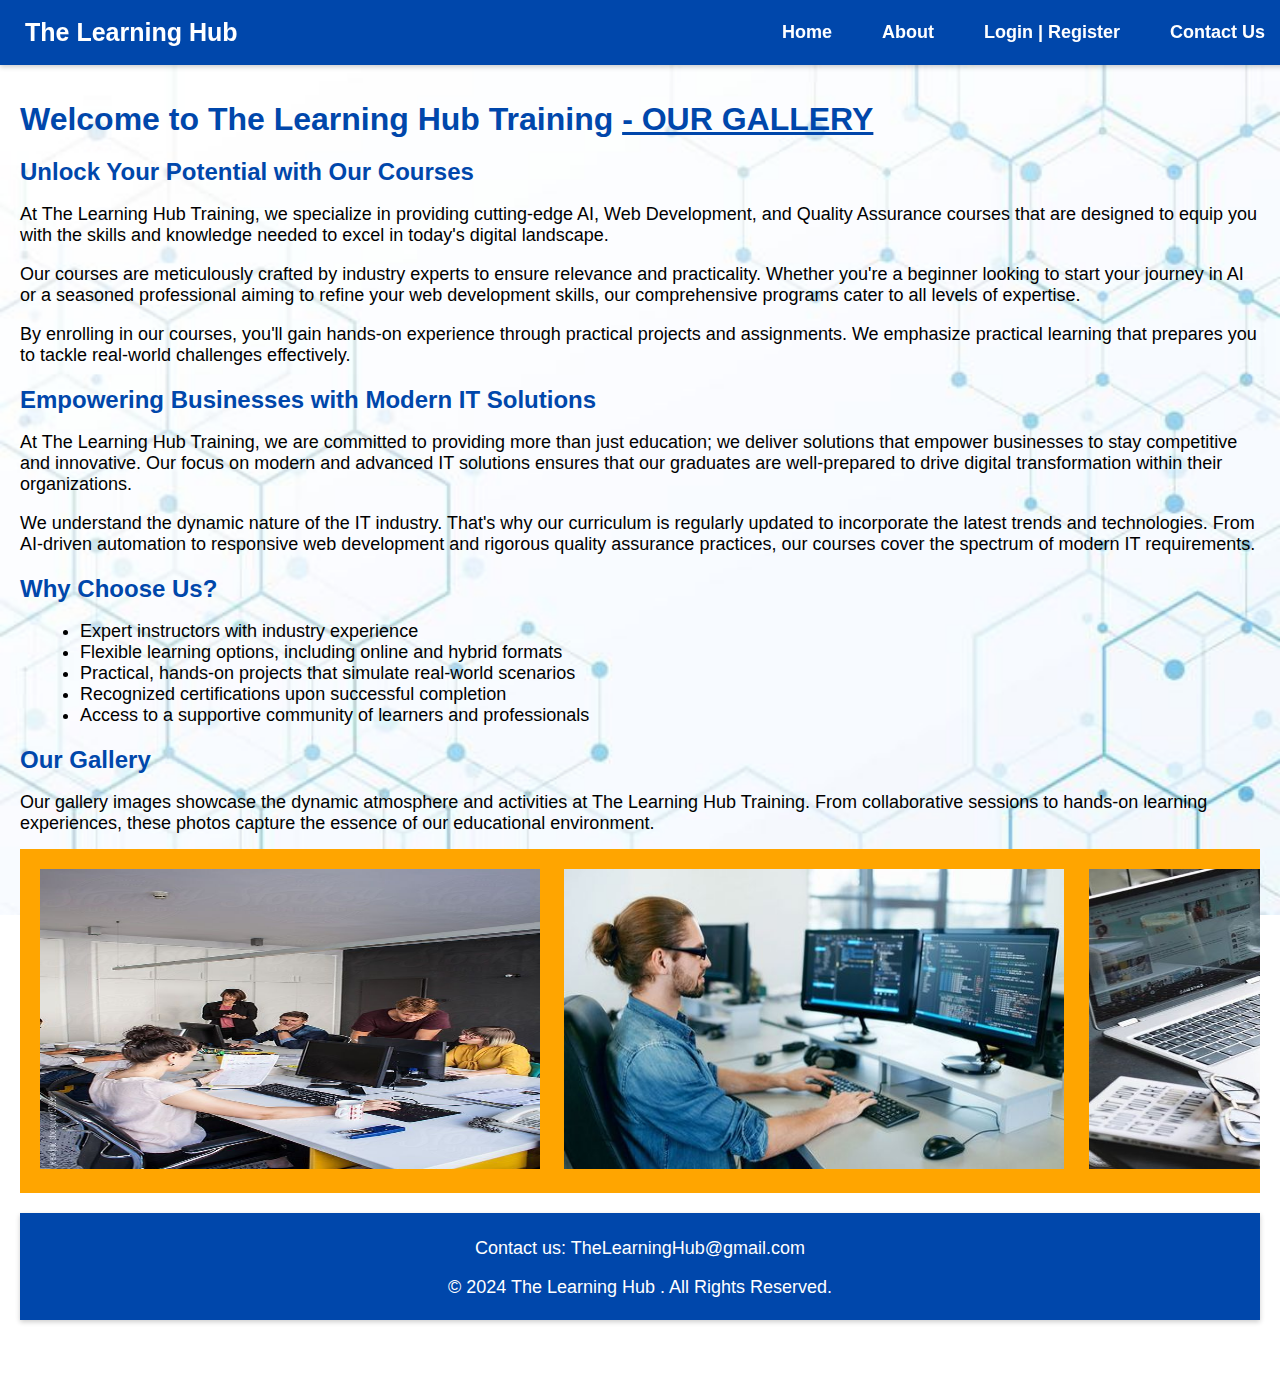
<file: index.html>
<!DOCTYPE html>
<html lang="en">
<head>
    <meta charset="UTF-8">
    <meta name="viewport" content="width=device-width, initial-scale=1.0">
    <title>The Learning Hub</title>
    <link rel="stylesheet" href="styles.css">
</head>
<body>
    <header>
        <div class="header">
  <a href="#default" class="logo">The Learning Hub</a>
  <nav>
   
  <div class="header-right">
    <a href="index.html">Home</a>
    <a href="about.html">About</a>
    <a href="LoginRegister.html">Login | Register</a>
     <a href="contact.html">Contact Us</a>
    </nav>
  </div>
     
    </header>
    
    <section class="content">  
        <h1>Welcome to The Learning Hub Training  <a href="#gallery"> - OUR GALLERY</a></h1>
    </header>
    <section>
      <h2>Unlock Your Potential with Our Courses</h2>
      <p>At The Learning Hub Training, we specialize in providing cutting-edge AI, Web Development, and Quality Assurance courses that are designed to equip you with the skills and knowledge needed to excel in today's digital landscape.</p>
      <p>Our courses are meticulously crafted by industry experts to ensure relevance and practicality. Whether you're a beginner looking to start your journey in AI or a seasoned professional aiming to refine your web development skills, our comprehensive programs cater to all levels of expertise.</p>
      <p>By enrolling in our courses, you'll gain hands-on experience through practical projects and assignments. We emphasize practical learning that prepares you to tackle real-world challenges effectively.</p>
      <h2>Empowering Businesses with Modern IT Solutions</h2>
      <p>At The Learning Hub Training, we are committed to providing more than just education; we deliver solutions that empower businesses to stay competitive and innovative. Our focus on modern and advanced IT solutions ensures that our graduates are well-prepared to drive digital transformation within their organizations.</p>
      <p>We understand the dynamic nature of the IT industry. That's why our curriculum is regularly updated to incorporate the latest trends and technologies. From AI-driven automation to responsive web development and rigorous quality assurance practices, our courses cover the spectrum of modern IT requirements.</p>
      <h2>Why Choose Us?</h2>
      <ul>
        <li>Expert instructors with industry experience</li>
        <li>Flexible learning options, including online and hybrid formats</li>
        <li>Practical, hands-on projects that simulate real-world scenarios</li>
        <li>Recognized certifications upon successful completion</li>
        <li>Access to a supportive community of learners and professionals</li>
      </ul>
     
      <h2>Our Gallery</h2>
      <p>Our gallery images showcase the dynamic atmosphere and activities at The Learning Hub Training. From collaborative sessions to hands-on learning experiences, these photos capture the essence of our educational environment.</p>
<div class="scroll-container" id="gallery">
  <img src="imges/comp.jpg" alt="Company" width="500" height="300">
  <img src="imges/coom.jpg" alt="employee" width="500" height="300">
  <img src="imges/laptop.jpg" alt="laptop" width="500" height="300">
  <img src="imges/prog.jpg" alt="programming" width="500" height="300">
  <img src="imges/progman.jpg" alt="programming man " width="500" height="300">
</div>
    </section>

    <footer>
        <div class="footer-content">
            <p>Contact us: TheLearningHub@gmail.com</p>
        </div>
        <div class="copyright">
            <p>&copy; 2024 The Learning Hub . All Rights Reserved.</p>
        </div>
        
    </footer>
</body>
</html>
</file>
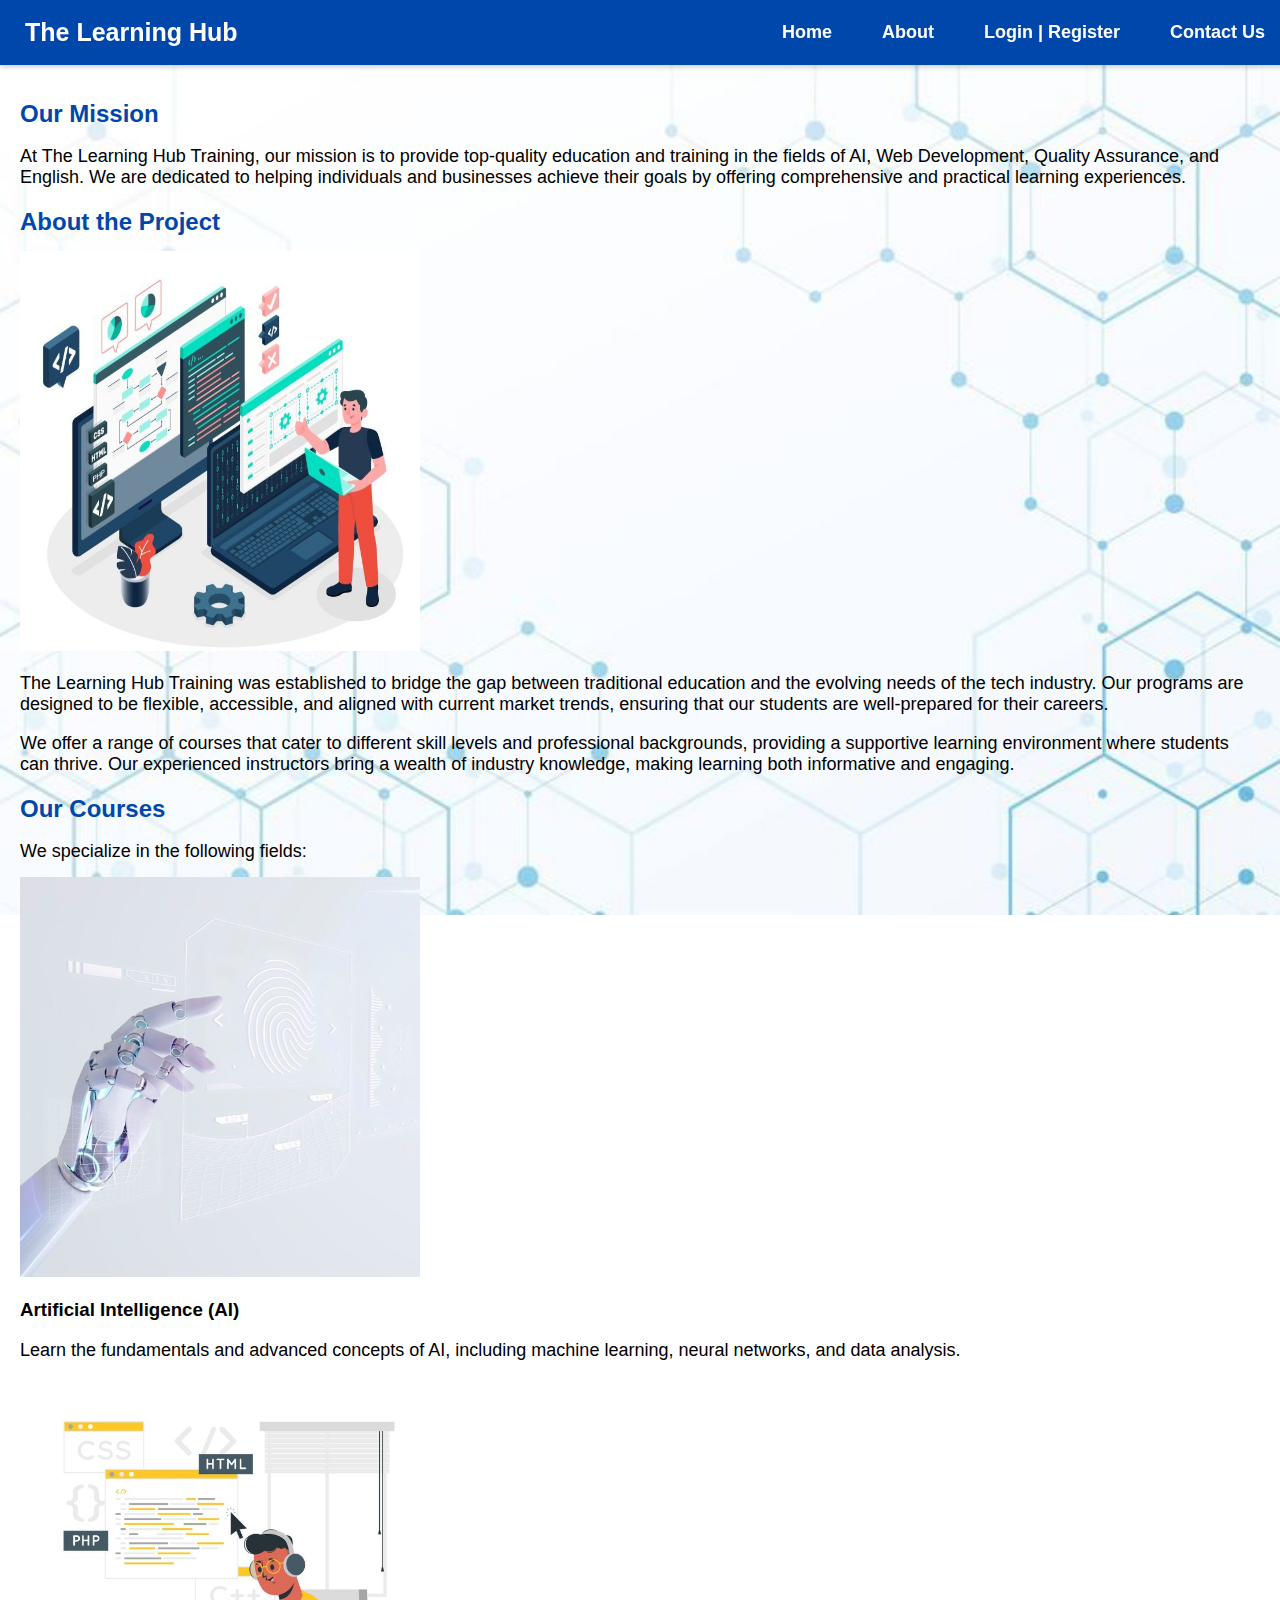
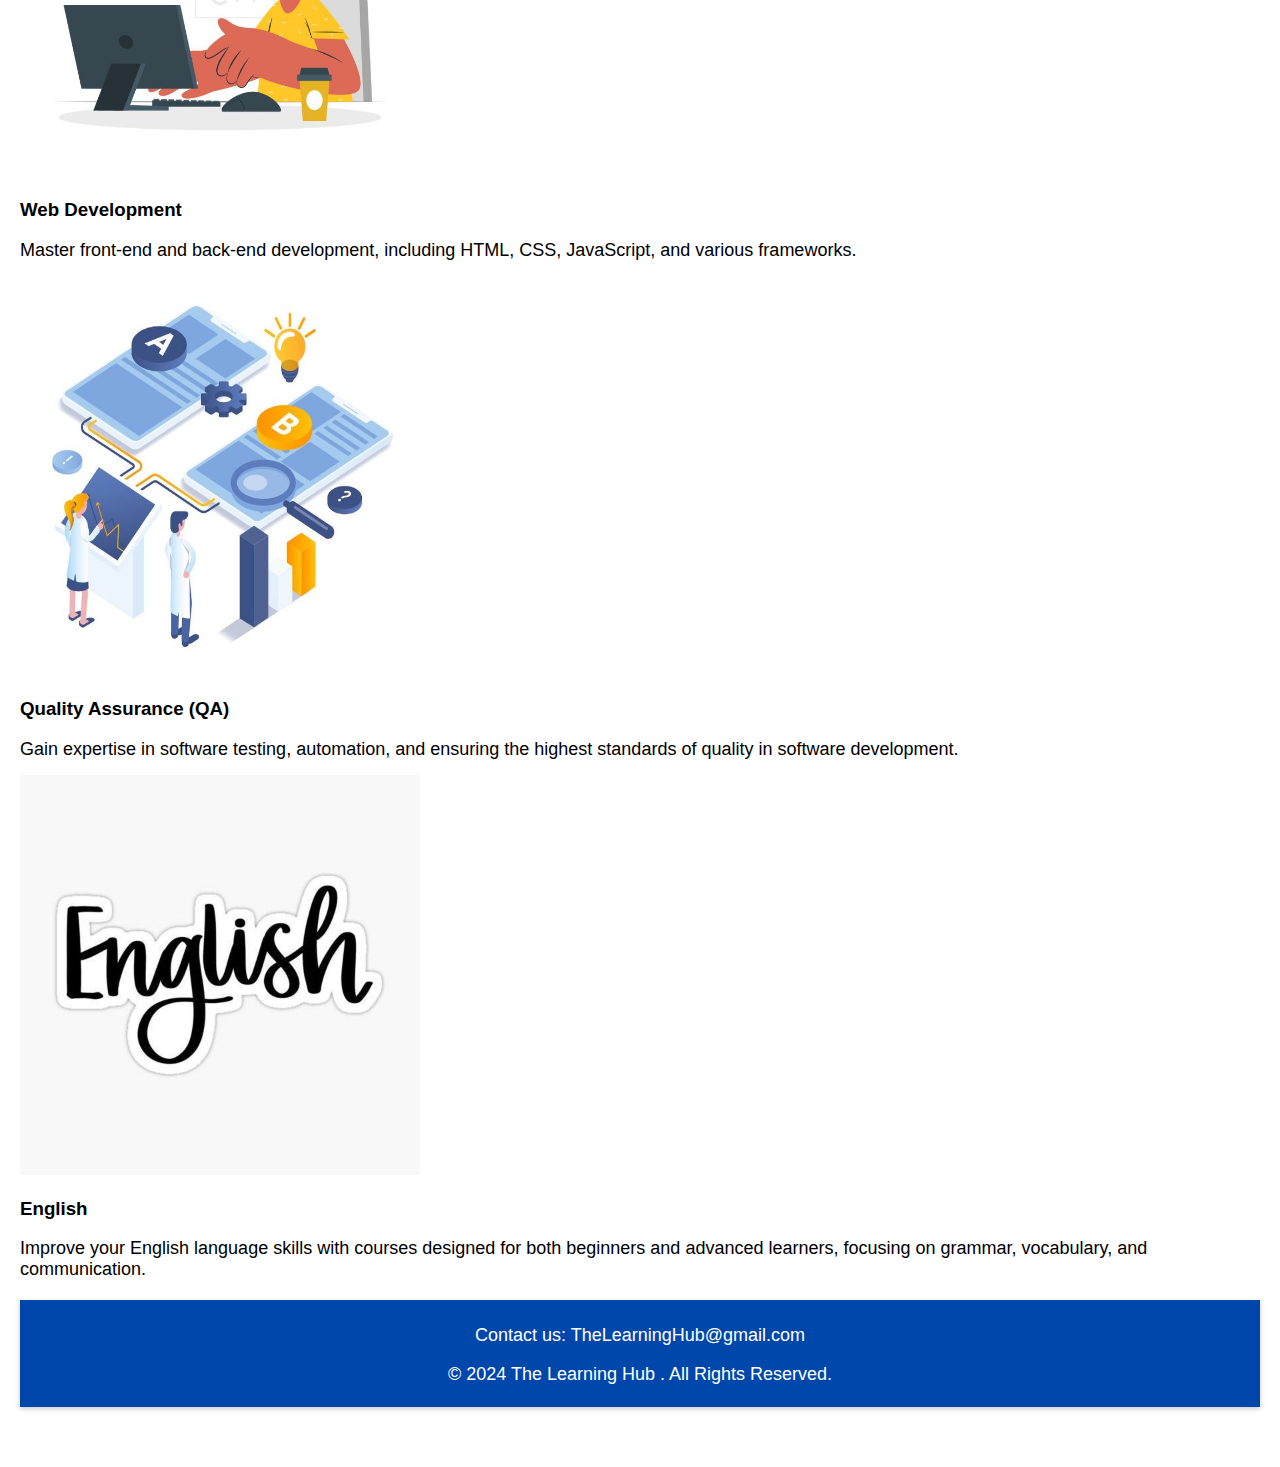
<file: about.html>
<!DOCTYPE html>
<html lang="en">
<head>
    <meta charset="UTF-8">
    <meta name="viewport" content="width=device-width, initial-scale=1.0">
    <title>The Learning Hub</title>
    <link rel="stylesheet" href="styles.css">
</head>
<body>
    <header>
        <div class="header">
  <a href="#default" class="logo">The Learning Hub</a>
  <nav>
  <div class="header-right">
    <a href="index.html">Home</a>
    <a href="about.html">About</a>
    <a href="LoginRegister.html">Login | Register</a>
     <a href="contact.html">Contact Us</a>
    </nav>
  </div>
     
    </header>
    
    <section class="content">
       
            <section>
                <h2>Our Mission</h2>
                <p>At The Learning Hub Training, our mission is to provide top-quality education and training in the fields of AI, Web Development, Quality Assurance, and English. We are dedicated to helping individuals and businesses achieve their goals by offering comprehensive and practical learning experiences.</p>
            </section>
            <section>
                <h2>About the Project</h2>
                <img src="imges/Python Full Stack Developer Training in Hyderabad.jpg" alt="Learning Hub Training"   width="400" height="400">
                
                <p>The Learning Hub Training was established to bridge the gap between traditional education and the evolving needs of the tech industry. Our programs are designed to be flexible, accessible, and aligned with current market trends, ensuring that our students are well-prepared for their careers.</p>
                <p>We offer a range of courses that cater to different skill levels and professional backgrounds, providing a supportive learning environment where students can thrive. Our experienced instructors bring a wealth of industry knowledge, making learning both informative and engaging.</p>
            </section>
            <section>
                <h2>Our Courses</h2>
                <p>We specialize in the following fields:</p>
                <div class="course">
                    <img src="imges/ai.jpg" alt="Artificial Intelligence"  width="400" height="400">
                    <div class="description">
                        <h3>Artificial Intelligence (AI)</h3>
                        <p>Learn the fundamentals and advanced concepts of AI, including machine learning, neural networks, and data analysis.</p>
                    </div>
                </div>
                <div class="course">
                    <img src="imges/web.jpg" alt="Web Development"   width="400" height="400">
                    <div class="description">
                        <h3>Web Development</h3>
                        <p>Master front-end and back-end development, including HTML, CSS, JavaScript, and various frameworks.</p>
                    </div>
                </div>
                <div class="course">
                    <img src="imges/Software Testing Services – Software QA Company.jpg" alt="Quality Assurance"  width="400" height="400">
                    <div class="description">
                        <h3>Quality Assurance (QA)</h3>
                        <p>Gain expertise in software testing, automation, and ensuring the highest standards of quality in software development.</p>
                    </div>
                </div>
                <div class="course">
                    <img src="imges/download.jpg" alt="English"  width="400" height="400" >
                    <div class="description">
                        <h3>English</h3>
                        <p>Improve your English language skills with courses designed for both beginners and advanced learners, focusing on grammar, vocabulary, and communication.</p>
                    </div>
                </div>
          
    

    <footer>
        <div class="footer-content">
            <p>Contact us: TheLearningHub@gmail.com</p>
        </div>
        <div class="copyright">
            <p>&copy; 2024 The Learning Hub . All Rights Reserved.</p>
        </div>
    </footer>
</body>
</html>
</file>
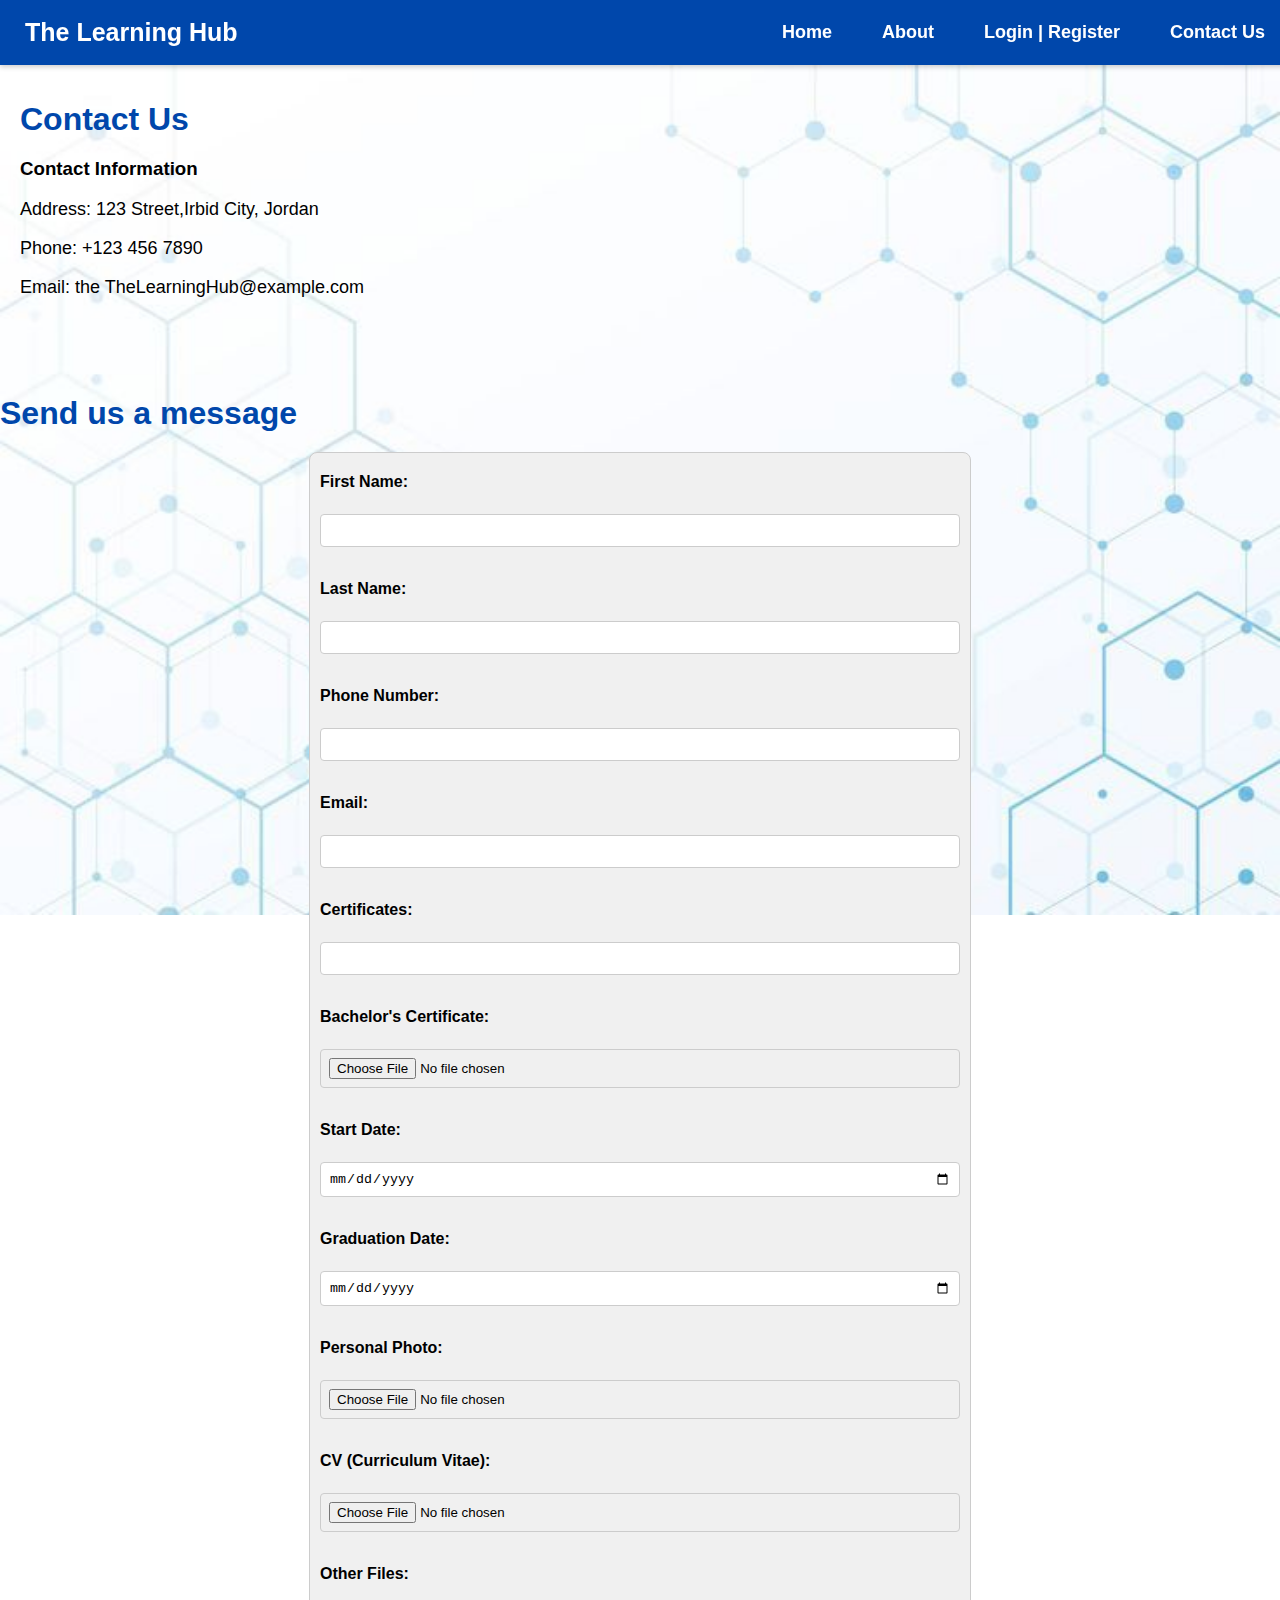
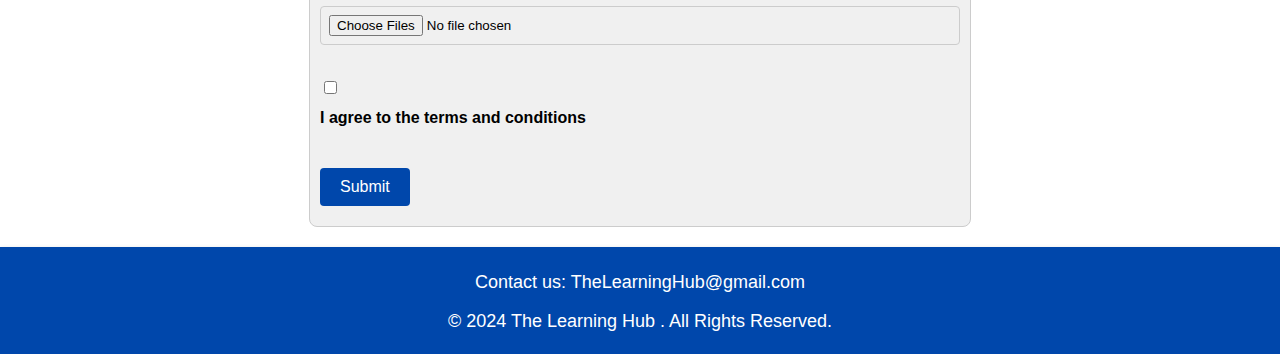
<file: contact.html>
<!DOCTYPE html>
<html lang="en">
<head>
    <meta charset="UTF-8">
    <meta name="viewport" content="width=device-width, initial-scale=1.0">
    <title>The Learning Hub</title>
    <link rel="stylesheet" href="styles.css">
</head>
<body>
    <header>
        <div class="header">
  <a href="#default" class="logo">The Learning Hub</a>
  <nav>
  <div class="header-right">
    <a href="index.html">Home</a>
    <a href="about.html">About</a>
    <a href="LoginRegister.html">Login | Register</a>
     <a href="contact.html">Contact Us</a>
    </nav>
  </div>
    </header>
    
   
   
    
    <section class="content" style="display: block ;" >
        <h1 >Contact Us</h1>
      <h3>Contact Information</h3>
      <p>Address: 123 Street,Irbid City, Jordan</p>
      <p>Phone: +123 456 7890</p>
      <p>Email: the TheLearningHub@example.com</p>
    </section >
    <h1 >Send us a message</h1>
    <form>
        <label for="firstName">First Name:</label><br>
        <input type="text" id="firstName" name="firstName" required><br><br>
    
        <label for="lastName">Last Name:</label><br>
        <input type="text" id="lastName" name="lastName" required><br><br>
    
        <label for="phone">Phone Number:</label><br>
        <input type="tel" id="phone" name="phone" required><br><br>
    
        <label for="email">Email:</label><br>
        <input type="email" id="email" name="email" required><br><br>
    
        <label for="certificates">Certificates:</label><br>
        <input type="text" id="certificates" name="certificates"><br><br>
    
        <label for="bachelorsCertificate">Bachelor's Certificate:</label><br>
        <input type="file" id="bachelorsCertificate" name="bachelorsCertificate" accept=".pdf"><br><br>
    
        <label for="startDate">Start Date:</label><br>
        <input type="date" id="startDate" name="startDate"><br><br>
    
        <label for="graduationDate">Graduation Date:</label><br>
        <input type="date" id="graduationDate" name="graduationDate"><br><br>
    
        <label for="personalPhoto">Personal Photo:</label><br>
        <input type="file" id="personalPhoto" name="personalPhoto" accept="image/*" required><br><br>
    
        <label for="cv">CV (Curriculum Vitae):</label><br>
        <input type="file" id="cv" name="cv" accept=".pdf,.doc,.docx"  required><br><br>
    
        <label for="otherFiles">Other Files:</label><br>
        <input type="file" id="otherFiles" name="otherFiles" multiple required><br><br>
    
        <input type="checkbox" id="terms" name="terms" required>
        <label for="terms"> I agree to the terms and conditions</label><br><br>
    
        <input type="submit" value="Submit">
      </form>

    <footer>
        <div class="footer-content">
            <p>Contact us: TheLearningHub@gmail.com</p>
        </div>
        <div class="copyright">
            <p>&copy; 2024 The Learning Hub . All Rights Reserved.</p>
        </div>
    </footer>
</body>
</html>
</file>
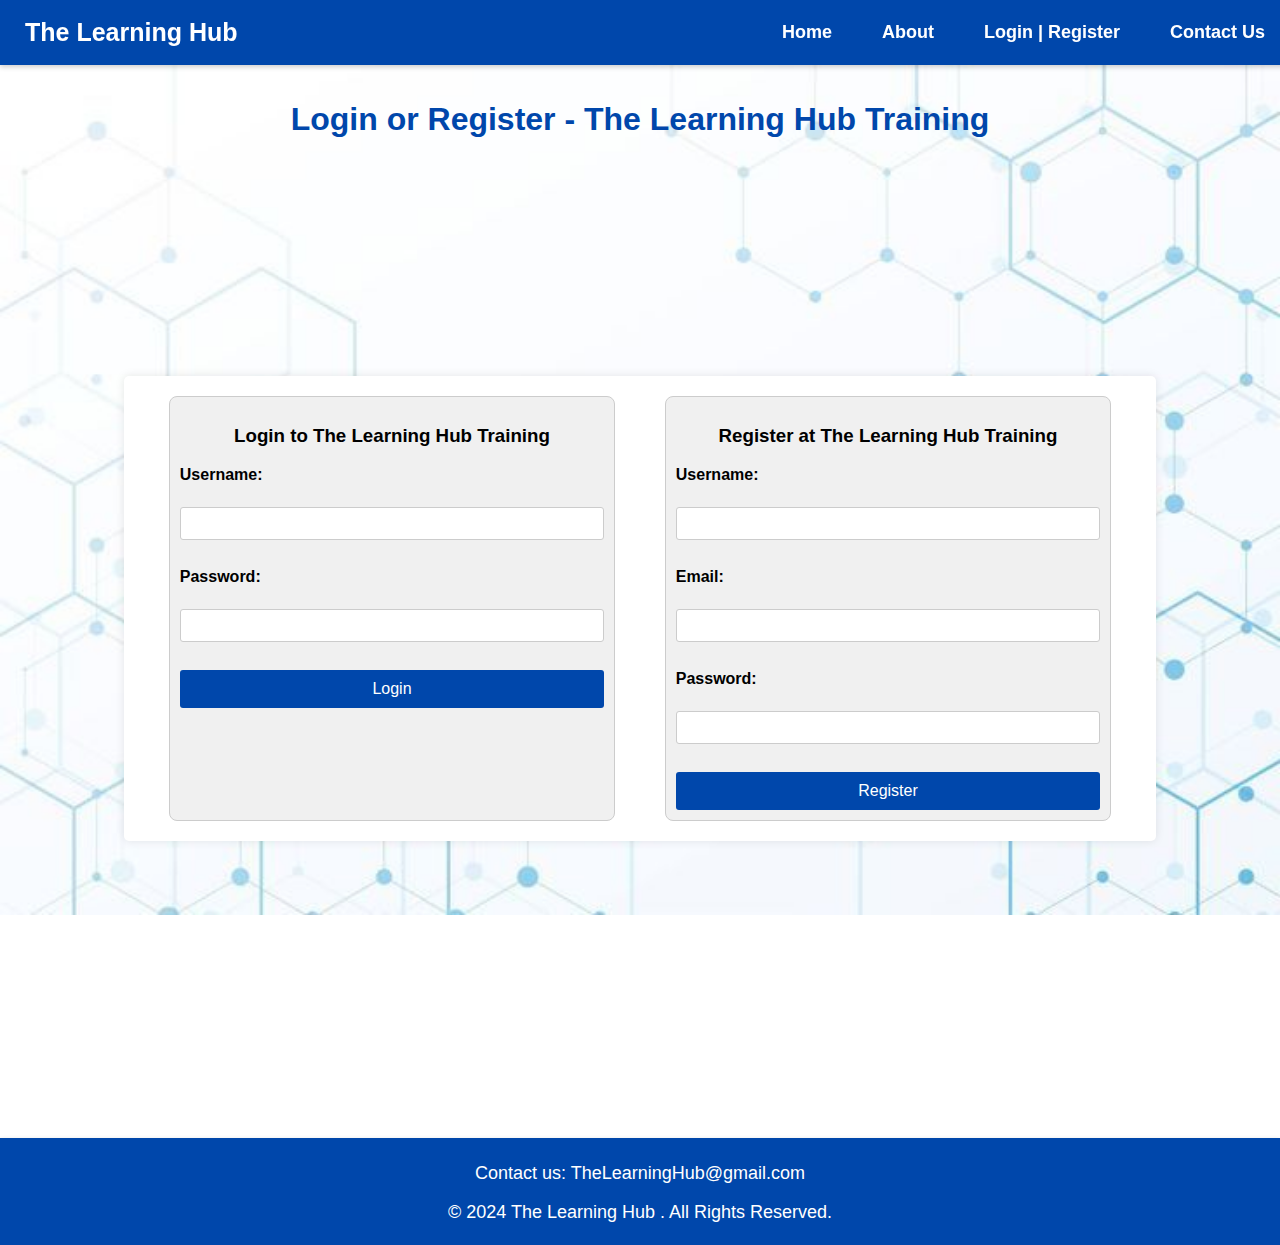
<file: LoginRegister.html>
<!DOCTYPE html>
<html lang="en">
<head>
    <meta charset="UTF-8">
    <meta name="viewport" content="width=device-width, initial-scale=1.0">
    <title>The Learning Hub</title>
    <link rel="stylesheet" href="styles.css">
</head>
<body>
    <header>
        <div class="header">
  <a href="#default" class="logo">The Learning Hub</a>
  <nav>
  <div class="header-right">
    <a href="index.html">Home</a>
    <a href="about.html">About</a>
    <a href="LoginRegister.html">Login | Register</a>
     <a href="contact.html">Contact Us</a>
    </nav>
  </div>
     
    </header>
  
    <section class="content">
        <h1 style="text-align: center;">Login or Register - The Learning Hub Training</h1>
        <div class="container">
        <div class="form-container">
            <form id="login-form" >
                <h3>Login to The Learning Hub Training</h3>
                <label for="username">Username:</label><br>
                <input type="text" id="username" name="username" required><br><br>
                <label for="password">Password:</label><br>
                <input type="password" id="password" name="password" required><br><br>
                <button type="submit">Login</button>
            </form>

            <form id="register-form" >
                <h3>Register at The Learning Hub Training</h3>
                <label for="new-username">Username:</label><br>
                <input type="text" id="new-username" name="new-username" required><br><br>
                <label for="new-email">Email:</label><br>
                <input type="email" id="new-email" name="new-email" required><br><br>
                <label for="new-password">Password:</label><br>
                <input type="password" id="new-password" name="new-password" required><br><br>
                <button type="submit">Register</button>
            </form>
           
        </div>
    </div>
    </section>

    <footer>
        <div class="footer-content">
            <p>Contact us: TheLearningHub@gmail.com</p>
        </div>
        <div class="copyright">
            <p>&copy; 2024 The Learning Hub . All Rights Reserved.</p>
        </div>
    </footer>
</body>
</html>
</file>
<file: styles.css>
body {
    margin: 0;
    padding: 0;
    font-family: Arial, sans-serif;
    background-color: whitesmoke;
    font: 16px,#333333;
    background: url('imges/b1.jpg') no-repeat center center fixed; background-size: cover; margin: 0; padding: 0;
}


.header {
    overflow: hidden;
    background-color:#0047AB;
    color: white;
    padding: 20px 10px;
    position: fixed;
    width:100% ;
      top: 0;
      left: 0;
      z-index: 1000; 
      box-shadow: 0 2px 5px rgba(0,0,0,0.2); 
      
  }
  
  .header a {
    float: left;
    color: white;
    text-align: center;
    padding: auto;
    padding-left: 15px;
    padding-right: 15px;
    text-decoration: none;
    font-size: 18px;
    line-height: 25px;
    border-radius: 4px;
   font-family: 'Arial Narrow', Arial, sans-serif;
   font-weight: bold;
   
   
  }
  nav {
    text-align: center;
  }
  nav a {
    margin: 0 10px;
    color: white;
    text-decoration: none;
  }
  
.header a.logo {
    font-size: 25px;
    font-weight: bold;
    color: white;
   
  }
  
  .header a:hover {
    background-color: #FFA500
    ;
    color: black;
   
  }
  
  .header-right {
    float: right;
   
  }
  .content {
    margin-top: 20px; 
   
    padding: 60px 20px;
}


  footer {
    overflow: hidden;
    width: 100%;
    background-color: #0047AB;
    padding: 7px 0px;
    text-align: center ;
    width:100% ;
      top: 0;
      left: 0;
      box-shadow: 0 2px 5px rgba(0,0,0,0.2);
    margin-top: 20px; 
    margin-bottom: auto;
    color: white ;
   
  
   
  }
  
  footer {
    display: block;
  }
  div.scroll-container {
    background-color: #FFA500;
    overflow: auto;
    white-space: nowrap;
    padding: 10px;
  }
  
  div.scroll-container img {
    padding: 10px;
  }

  form {
    width: 50%;
    margin: 0 auto;
    padding: 20px 10px;
    background-color: #f0f0f0;
    border: 1px solid #ccc;
    border-radius: 8px;
  }
  label {
    display: block;
    margin-bottom: 5px;
    font-weight: bold;
  }
  input[type=text], input[type=email], input[type=tel], input[type=file], input[type=date] {
    width: 100%;
    padding: 8px;
    margin-bottom: 15px;
    border: 1px solid #ccc;
    border-radius: 4px;
    box-sizing: border-box;
  }
  input[type=checkbox] {
    margin-bottom: 15px;
  }
  input[type=submit] {
    background-color: #0047AB;
    color: white;
    padding: 10px 20px;
    border: none;
    border-radius: 4px;
    cursor: pointer;
    font-size: 16px;
  }
  input[type=submit]:hover {
    background-color:#0047AB;
  }
  .contact-info {
    margin-top: 20px;
    padding: 20px;
    background-color: #f0f0f0;
    border-radius: 8px;
    border: 1px solid #ccc;
  }


  .form-container {
    display: flex;
    justify-content: space-around;
    width: 80%;
    background-color: #fff;
    padding: 20px;
    border-radius: 5px;
    box-shadow: 0 0 10px rgba(0, 0, 0, 0.1);
    
}

.form-container form {
    width: 45%;
    padding: 10px;
    box-sizing: border-box;
}

.form-container h3 {
    text-align: center;
}

.form-container label {
    display: block;
    margin-bottom: 5px;
}

.form-container input[type="text"],
.form-container input[type="password"],
.form-container input[type="email"] {
    width: 100%;
    padding: 8px;
    margin-bottom: 10px;
    border: 1px solid #ccc;
    border-radius: 3px;
    box-sizing: border-box;
}

.form-container button {
    width: 100%;
    padding: 10px;
    background-color:#0047AB;
    color: white;
    border: none;
    border-radius: 3px;
    cursor: pointer;
    font-size: 1em;
}

.form-container button:hover {
    background-color:#FFA500
}
.container {
    display: flex;
    justify-content: center;
    align-items: center;
    height: 100vh;
}

h1 {
  font-size: 32px;
  font-weight: bold;
  color: #0047AB; /* Deep Blue */
  margin-bottom: 20px;
}
h2 {
  font-size: 24px;
  font-weight: bold;
  color: #0047AB; /* Light Blue */
  margin-bottom: 15px;
}
a{
  font-size: 32px;
  font-weight: bold;
  color: #0047AB;
}
p {
  font-size: 18px;
  margin-bottom: 15px;
}
ul {
  margin-bottom: 15px;
  font-size: 18px;
}
li {
  list-style-type: disc;
  margin-left: 20px;
  font-size: 18px;
}
.about-sec{
  padding: 15px 0;
  background-color: #e5e7e6;
 
}

.about-sec img{
  width: 1000px;
  border: 5px solid #ffa500;
  border-radius: 5px;

}

.about-sec .about-txt p{
  font-size: 18px;
}
.heading h2{
  font-size: 28px;
  font-weight: 500;
  border-left: 8px solid #ffa500;
  padding: 5px 15px;
  margin-bottom: 15px;
}
.heading p{
  font-size: 10px;
}
.heading p span{
  font-weight: 600;
  color: #ffa500;
}
</file>
